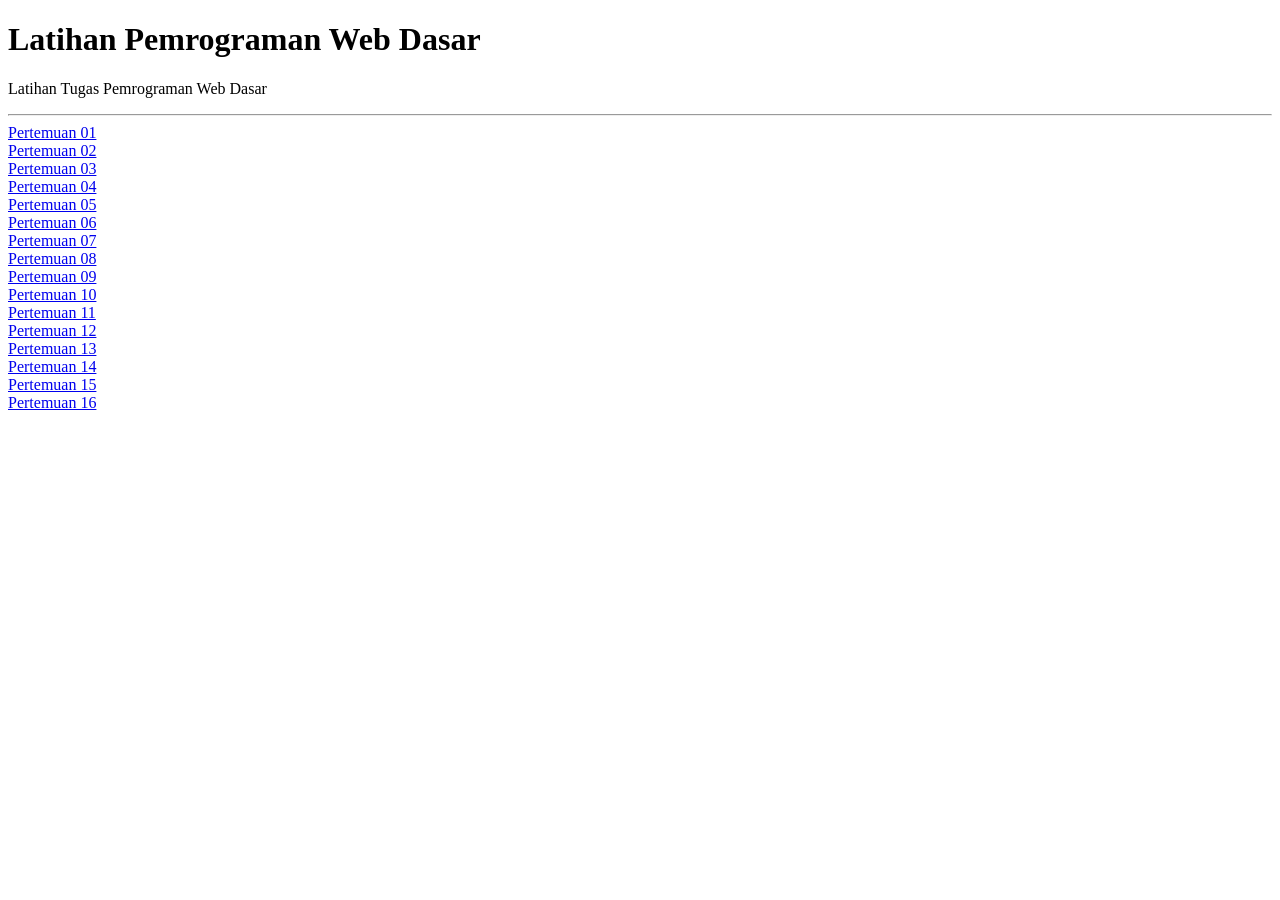
<file: index.html>
<!DOCTYPE html>
<html lang="en">
    <meta charset="UTF-8">
    <meta name="viewport" content="width=device-width, initial-scale=1.0">
    <head><title>Latihan Pemrograman Web Dasar</title></head>
    <body>
    <h1>Latihan Pemrograman Web Dasar</h1>
    <p>Latihan Tugas Pemrograman Web Dasar</p>
    <hr>
    <a href="pertemuan-01/index.html">Pertemuan 01</a><br>
    <a href="pertemuan-02/index.html">Pertemuan 02</a><br>
    <a href="pertemuan-03/index.html">Pertemuan 03</a><br>
    <a href="pertemuan-04/index.html">Pertemuan 04</a><br>
    <a href="pertemuan-05/index.html">Pertemuan 05</a><br>
    <a href="pertemuan-06/index.html">Pertemuan 06</a><br>
    <a href="pertemuan-07/index.html">Pertemuan 07</a><br>
    <a href="pertemuan-08/index.html">Pertemuan 08</a><br>
    <a href="pertemuan-09/index.html">Pertemuan 09</a><br>
    <a href="pertemuan-10/index.html">Pertemuan 10</a><br>
    <a href="pertemuan-11/index.html">Pertemuan 11</a><br>
    <a href="pertemuan-12/index.html">Pertemuan 12</a><br>
    <a href="pertemuan-13/index.html">Pertemuan 13</a><br>
    <a href="pertemuan-14/index.html">Pertemuan 14</a><br>
    <a href="pertemuan-15/index.html">Pertemuan 15</a><br>
    <a href="pertemuan-16/index.html">Pertemuan 16</a><br>
    </body>
    </html>
</file>
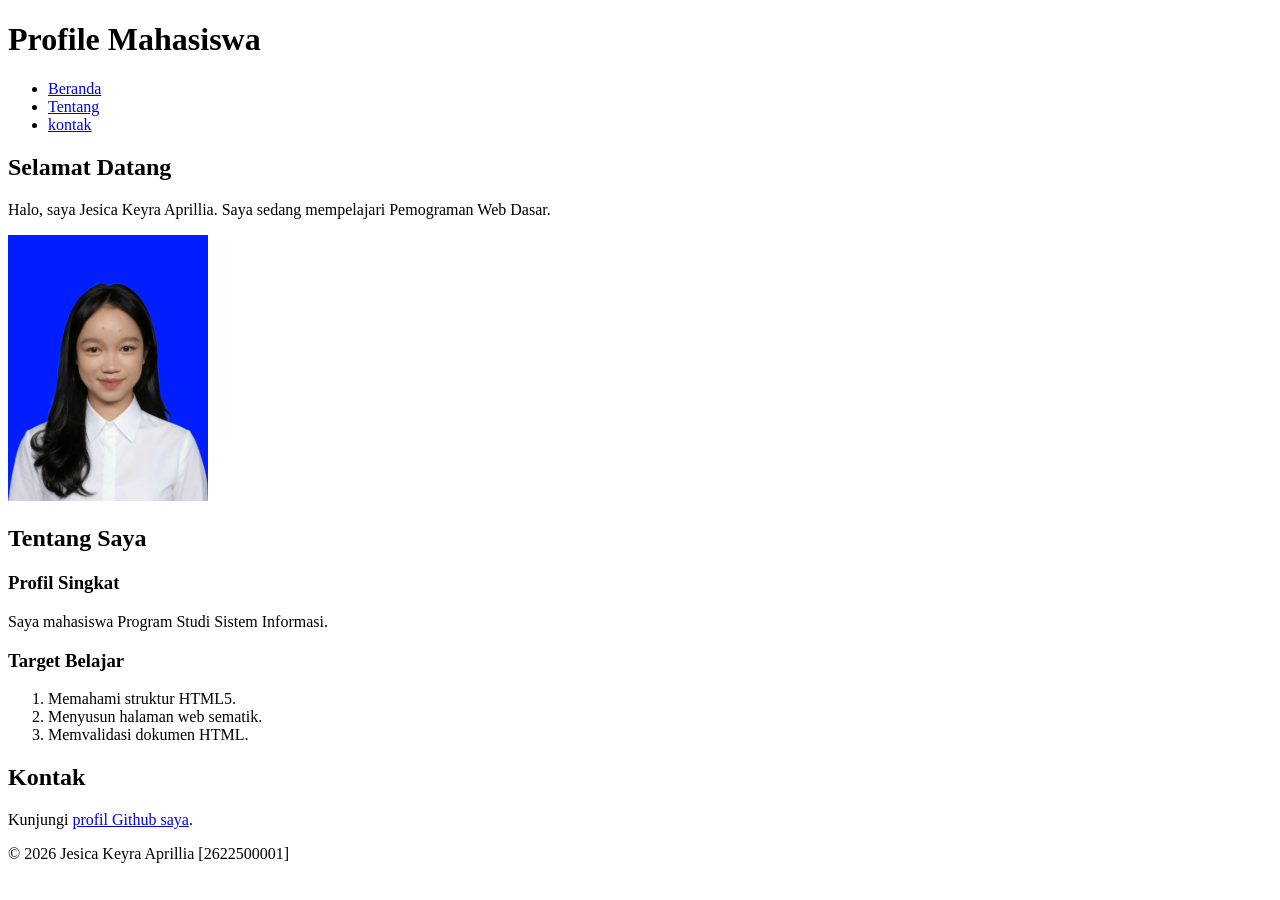
<file: pertemuan-02/index.html>
<!DOCTYPE html>
<html lang="id">
<head>
    <meta charset="UTF-8">
    <meta name="viewport" content="width=device-width, initial-scale=1.0">
    <title>Profile Mahasiswa</title>
</head>
<body>
    <header>
        <h1>Profile Mahasiswa</h1>
        <nav>
            <ul>
                <li><a href="#home">Beranda</a></li>
                <li><a href="#about">Tentang</a></li>
                <li><a href="#contact">kontak</a></li>
            </ul>
        </nav>
    </header>

    <main>
        <section id="home">
            <h2>Selamat Datang</h2>
            <p>Halo, saya Jesica Keyra Aprillia. Saya sedang mempelajari Pemograman Web Dasar.</p>
            <img src="img/foto profile.jpeg" alt="Foto profil Jesica Keyra Aprillia" width="200">
        </section>

        <section id="about">
            <h2>Tentang Saya</h2>
            <article>
                <h3>Profil Singkat</h3>
                <p>Saya mahasiswa Program Studi Sistem Informasi.</p>

                <h3>Target Belajar</h3>
                    <ol>
                        <li>Memahami struktur HTML5.</li>
                        <li>Menyusun halaman web sematik.</li>
                        <li>Memvalidasi dokumen HTML.</li>
                    </ol>
            </article>
        </section>

        <section id="contact">
            <h2>Kontak</h2>
            <p>Kunjungi <a href="https://github.com/2622500001-jesicakeyra">profil Github saya</a>.</p>
        </section>
    </main>

    <footer>
        <p>&copy; 2026 Jesica Keyra Aprillia [2622500001]</p>
    </footer>
</body>
</html>
</file>
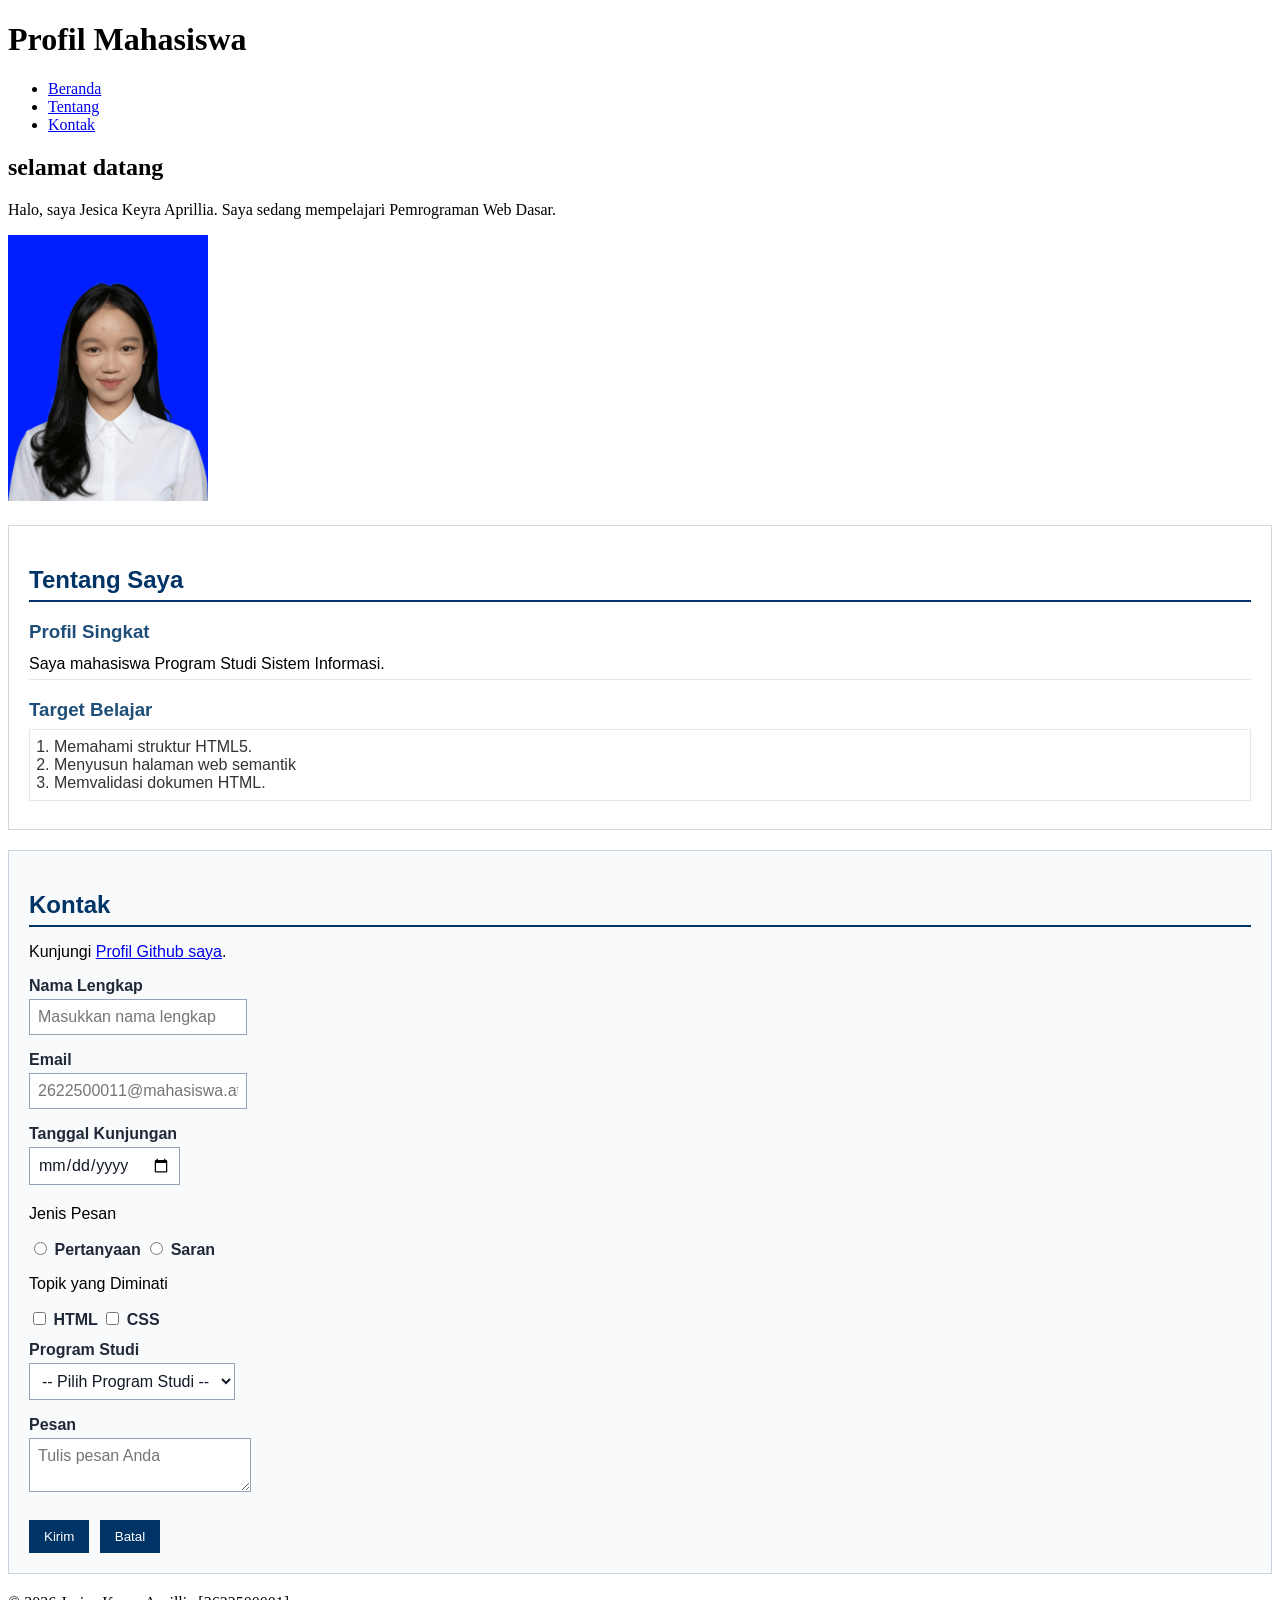
<file: pertemuan-03/index.html>
<!DOCTYPE html>
<html lang="en">
<head>
    <meta charset="UTF-8">
    <meta name="viewport" content="width=device-width, initial-scale=1.0">
    <title>Profil Mahasiswa</title>
    <style>
        #about {
            background-color: #ffffff;
            border: 1px solid #d0d7de;
            padding: 20px;
            margin: 20px 0;
            font-family: Arial, sans-serif;
        }

        #about h2 {
            color: #003366;
            border-bottom: 2px solid #003366;
            padding-bottom: 6px;
            margin-bottom: 16px;
        }

        #about h3 {
            color: #1f4e78;
            margin-bottom: 6px;
        }

        #about p {
            margin: 6px 0;
            padding: 6px 0;
            border-bottom: 1px solid #e6e6e6;
        }

        #about ol {
            color: #333333;
            margin: 8px 0;
            padding: 8px 24px;
            border: 1px solid #e6e6e6;
        }

        #contact {
            background-color: #f8fafc;
            border: 1px solid #cbd5e1;
            padding: 20px;
            margin: 20px 0;
            font-family: Arial, sans-serif;
        }

        #contact h2 {
            color: #003366;
            border-bottom: 2px solid #003366;
            padding-bottom: 6px;
            margin-bottom: 16px;
        }

        .form-group {
            margin: 12px 0;
        }

        #contact label {
            color: #1f2937;
            font-weight: bold;
        }

        .input-form {
            background-color: #ffffff;
            color: #111827;
            font-family: Arial, sans-serif;
            font-size: 16px;
            padding: 8px;
            margin: 4px 0;
            border: 1px solid #94a3b8;
        }

        #contact button {
            background-color: #003366;
            color: #ffffff;
            font-weigth: bold;
            padding: 8px 14px;
            margin: 8px 6px 0 0;
            border: 1px solid #003366;
        }
    </style>
</head>
<body>
    <header>
        <h1>Profil Mahasiswa</h1>
        <nav>
            <ul>
                <li><a href="#home">Beranda</a></li>
                <li><a href="#about">Tentang</a></li>
                <li><a href="#Contact">Kontak</a></li>
            </ul>
        </nav>
    </header>

    <main>
        <section id="home">
            <h2>selamat datang</h2>
            <p>Halo, saya Jesica Keyra Aprillia. Saya sedang mempelajari Pemrograman Web Dasar.</p>
            <img src="img/foto profile.jpeg" alt="Foto Profil Jesica Keyra Aprillia" width="200" />
        </section>

        <section id="about">
            <h2>Tentang Saya</h2>
            <article>
                <h3>Profil Singkat</h3>
                <p>Saya mahasiswa Program Studi Sistem Informasi.</p>

                <h3>Target Belajar</h3>
                <ol>
                    <li>Memahami struktur HTML5.</li>
                    <li>Menyusun halaman web semantik</li>
                    <li>Memvalidasi dokumen HTML.</li>
                </ol>
            </article>
        </section>

        <section id="contact">
            <h2>Kontak</h2>
            <p>Kunjungi <a href="https://github.com/2622500001-jesicakeyra">Profil Github saya</a>.</p>

            <form action="index.html" method="get">
                <div class="form-group">
                    <label for="nama">Nama Lengkap</label><br />
                    <input
                        class="input-form"
                        type="text"
                        id="nama"
                        name="nama"
                        placeholder="Masukkan nama lengkap"
                        minlength="3"
                        maxlength="50"
                        required 
                    />
                </div>

                <div class="form-group">
                    <label for="email">Email</label><br />
                    <input class="input-form" type="email" id="email" name="email" placeholder="2622500011@mahasiswa.atmaluhur.ac.id" required />
                </div>

                <div class="form-group">
                    <label for="tanggal">Tanggal Kunjungan</label><br />
                    <input class="input-form" type="date" id="tanggal" name="tanggal" required />
                </div>

                <div class="form-group">
                    <p>Jenis Pesan</p>
                    <input type="radio" id="pertanyaan" name="jenis_pesan" value="pertanyaan" required />
                    <label for="pertanyaan">Pertanyaan</label>
                    <input type="radio" id="saran" name="jenis_pesan" value="saran"  />
                    <label for="saran">Saran</label>
                 </div>

                 <div class="form-group">
                     <p>Topik yang Diminati</p>
                     <input type="checkbox" id="minat-html" name="minat" value="HTML" />
                     <label for="minat-html">HTML</label>
                     <input type="checkbox" id="minat-css" name="minat" value="CSS" />
                     <label for="minat-css">CSS</label>
                </div>

                <div class="form-group">
                    <label for="prodi">Program Studi</label><br />
                    <select class="input-form" id="prodi" name="prodi" required>
                        <option value="">-- Pilih Program Studi --</option>
                        <option value="sistem-informasi">Sistem Informasi</option>
                        <option value="teknik-informatika">Teknik Informatika</option>
                    </select>
                </div>

                <div class="form-group">
                    <label for="pesan">Pesan</label><br />
                    <textarea
                        class="input-form"
                        id="pesan"
                        name="pesan"
                        maxlength="300"
                        placeholder="Tulis pesan Anda"
                        required
                    ></textarea>
                </div>

                <button type="submit">Kirim</button>
                <button type="reset">Batal</button>
            </form>
        </section>
    </main>

    <footer>
        <p>&copy; 2026 Jesica Keyra Aprillia [2622500001]</p>
    </footer>
</body>
</html>
</file>
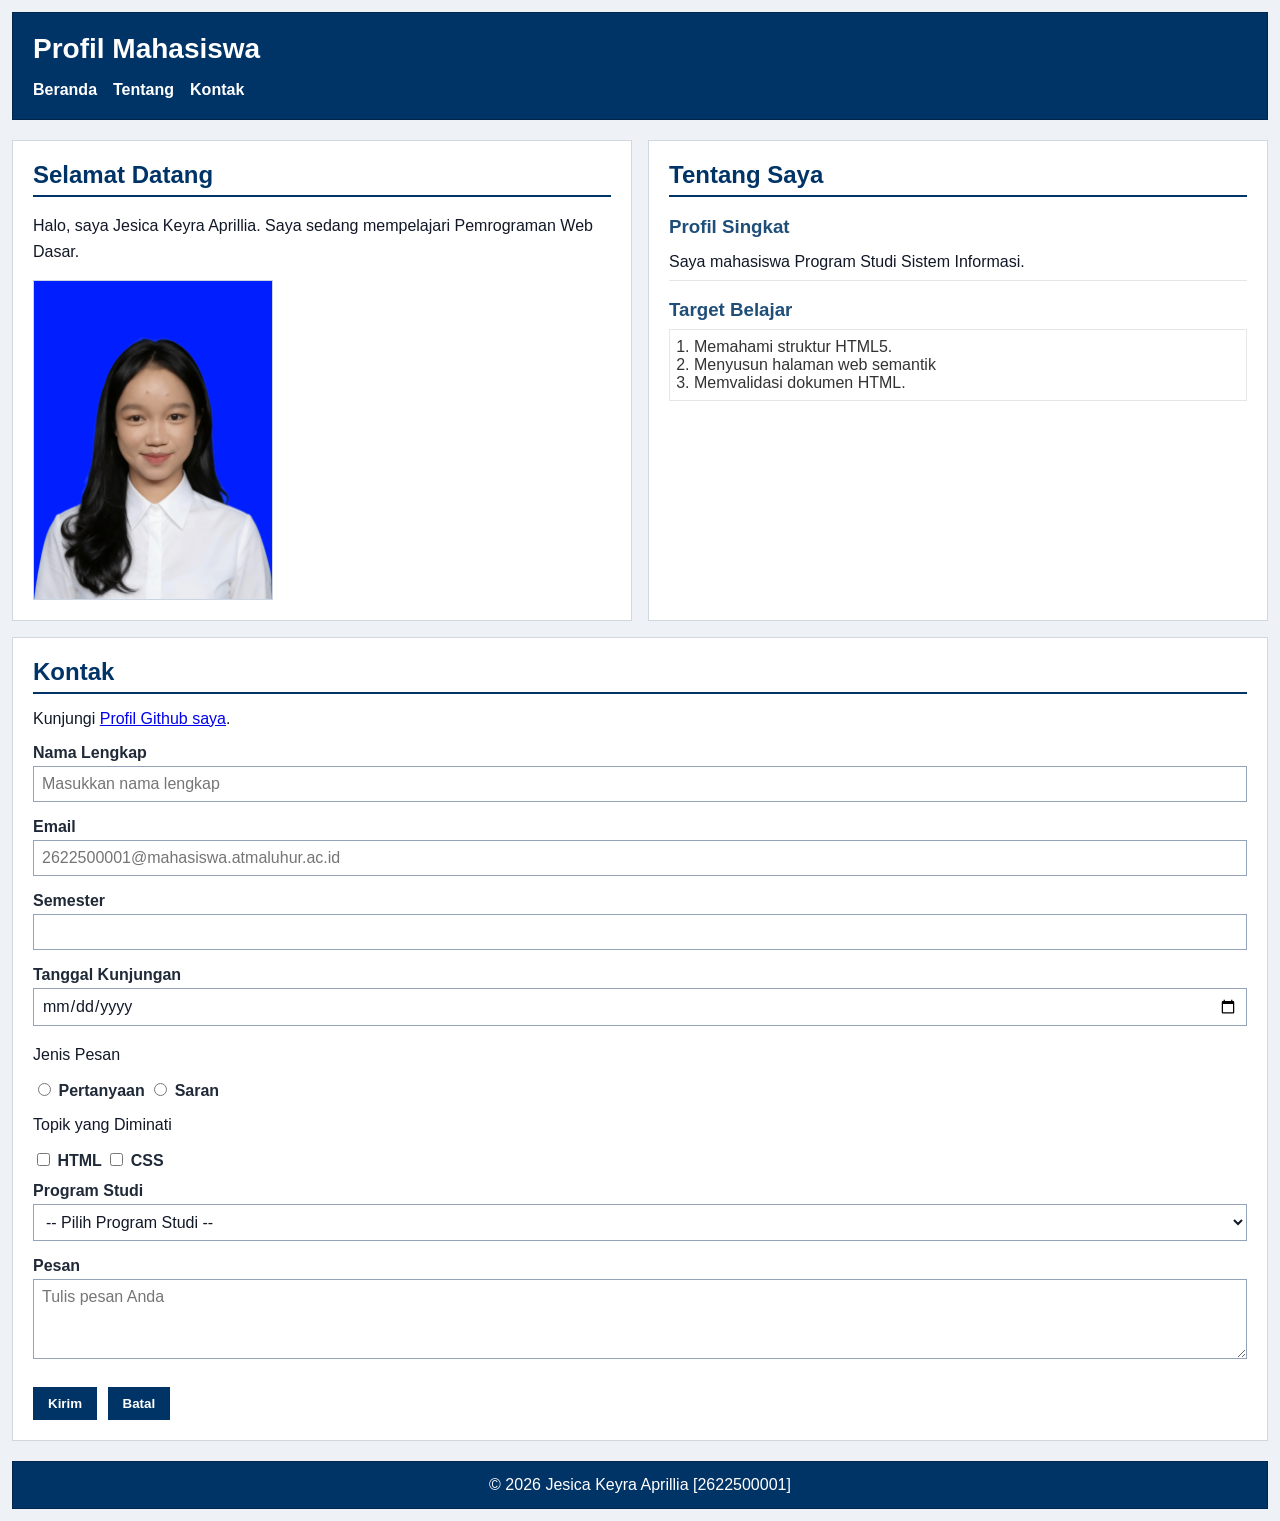
<file: pertemuan-04/index.html>
<!DOCTYPE html>
<html lang="en">
<head>
    <meta charset="UTF-8">
    <meta name="viewport" content="width=device-width, initial-scale=1.0">
    <title>Profil Mahasiswa</title>
    <link rel="stylesheet" href="style.css" />
</head>
<body>
    <header>
        <h1>Profil Mahasiswa</h1>
        <nav>
            <ul>
                <li><a href="#home">Beranda</a></li>
                <li><a href="#about">Tentang</a></li>
                <li><a href="#contact">Kontak</a></li>
            </ul>
        </nav>
    </header>

    <main>
        <section id="home">
            <h2>Selamat Datang</h2>
            <p>Halo, saya Jesica Keyra Aprillia. Saya sedang mempelajari Pemrograman Web Dasar.</p>
            <img src="img/foto profile.jpeg" alt="Foto Profil Jesica Keyra Aprillia" width="200" />
        </section>

        <section id="about">
            <h2>Tentang Saya</h2>
            <article>
                <h3>Profil Singkat</h3>
                <p>Saya mahasiswa Program Studi Sistem Informasi.</p>

                <h3>Target Belajar</h3>
                <ol>
                    <li>Memahami struktur HTML5.</li>
                    <li>Menyusun halaman web semantik</li>
                    <li>Memvalidasi dokumen HTML.</li>
                </ol>
            </article>
        </section>

        <section id="contact">
            <h2>Kontak</h2>
            <p>Kunjungi <a href="https://github.com/2622500001-jesicakeyra">Profil Github saya</a>.</p>

            <form action="index.html" method="get">
                <div class="form-group">
                    <label for="nama">Nama Lengkap</label><br />
                    <input
                        class="input-form"
                        type="text"
                        id="nama"
                        name="nama"
                        placeholder="Masukkan nama lengkap"
                        minlength="3"
                        maxlength="50"
                        required 
                    />
                </div>

                <div class="form-group">
                    <label for="email">Email</label><br />
                    <input class="input-form" type="email" id="email" name="email" placeholder="2622500001@mahasiswa.atmaluhur.ac.id" required />
                </div>

                <div class="form-group">
                    <label for="semester">Semester</label><br />
                    <input class="input-form" type="number" id="semester" name="semester" min="1" max="14" required />
                </div>
                
                <div class="form-group">
                    <label for="tanggal">Tanggal Kunjungan</label><br />
                    <input class="input-form" type="date" id="tanggal" name="tanggal" required />
                </div>

                <div class="form-group">
                    <p>Jenis Pesan</p>
                    <input type="radio" id="pertanyaan" name="jenis_pesan" value="pertanyaan" required />
                    <label for="pertanyaan">Pertanyaan</label>
                    <input type="radio" id="saran" name="jenis_pesan" value="saran"  />
                    <label for="saran">Saran</label>
                 </div>

                 <div class="form-group">
                     <p>Topik yang Diminati</p>
                     <input type="checkbox" id="minat-html" name="minat" value="HTML" />
                     <label for="minat-html">HTML</label>
                     <input type="checkbox" id="minat-css" name="minat" value="CSS" />
                     <label for="minat-css">CSS</label>
                </div>

                <div class="form-group">
                    <label for="prodi">Program Studi</label><br />
                    <select class="input-form" id="prodi" name="prodi" required>
                        <option value="">-- Pilih Program Studi --</option>
                        <option value="sistem-informasi">Sistem Informasi</option>
                        <option value="teknik-informatika">Teknik Informatika</option>
                    </select>
                </div>

                <div class="form-group">
                    <label for="pesan">Pesan</label><br />
                    <textarea
                        class="input-form"
                        id="pesan"
                        name="pesan"
                        maxlength="300"
                        placeholder="Tulis pesan Anda"
                        required
                    ></textarea>
                </div>

                <button type="submit">Kirim</button>
                <button type="reset">Batal</button>
            </form>
        </section>
    </main>

    <footer>
        <p>&copy; 2026 Jesica Keyra Aprillia [2622500001]</p>
    </footer>
</body>
</html>
</file>
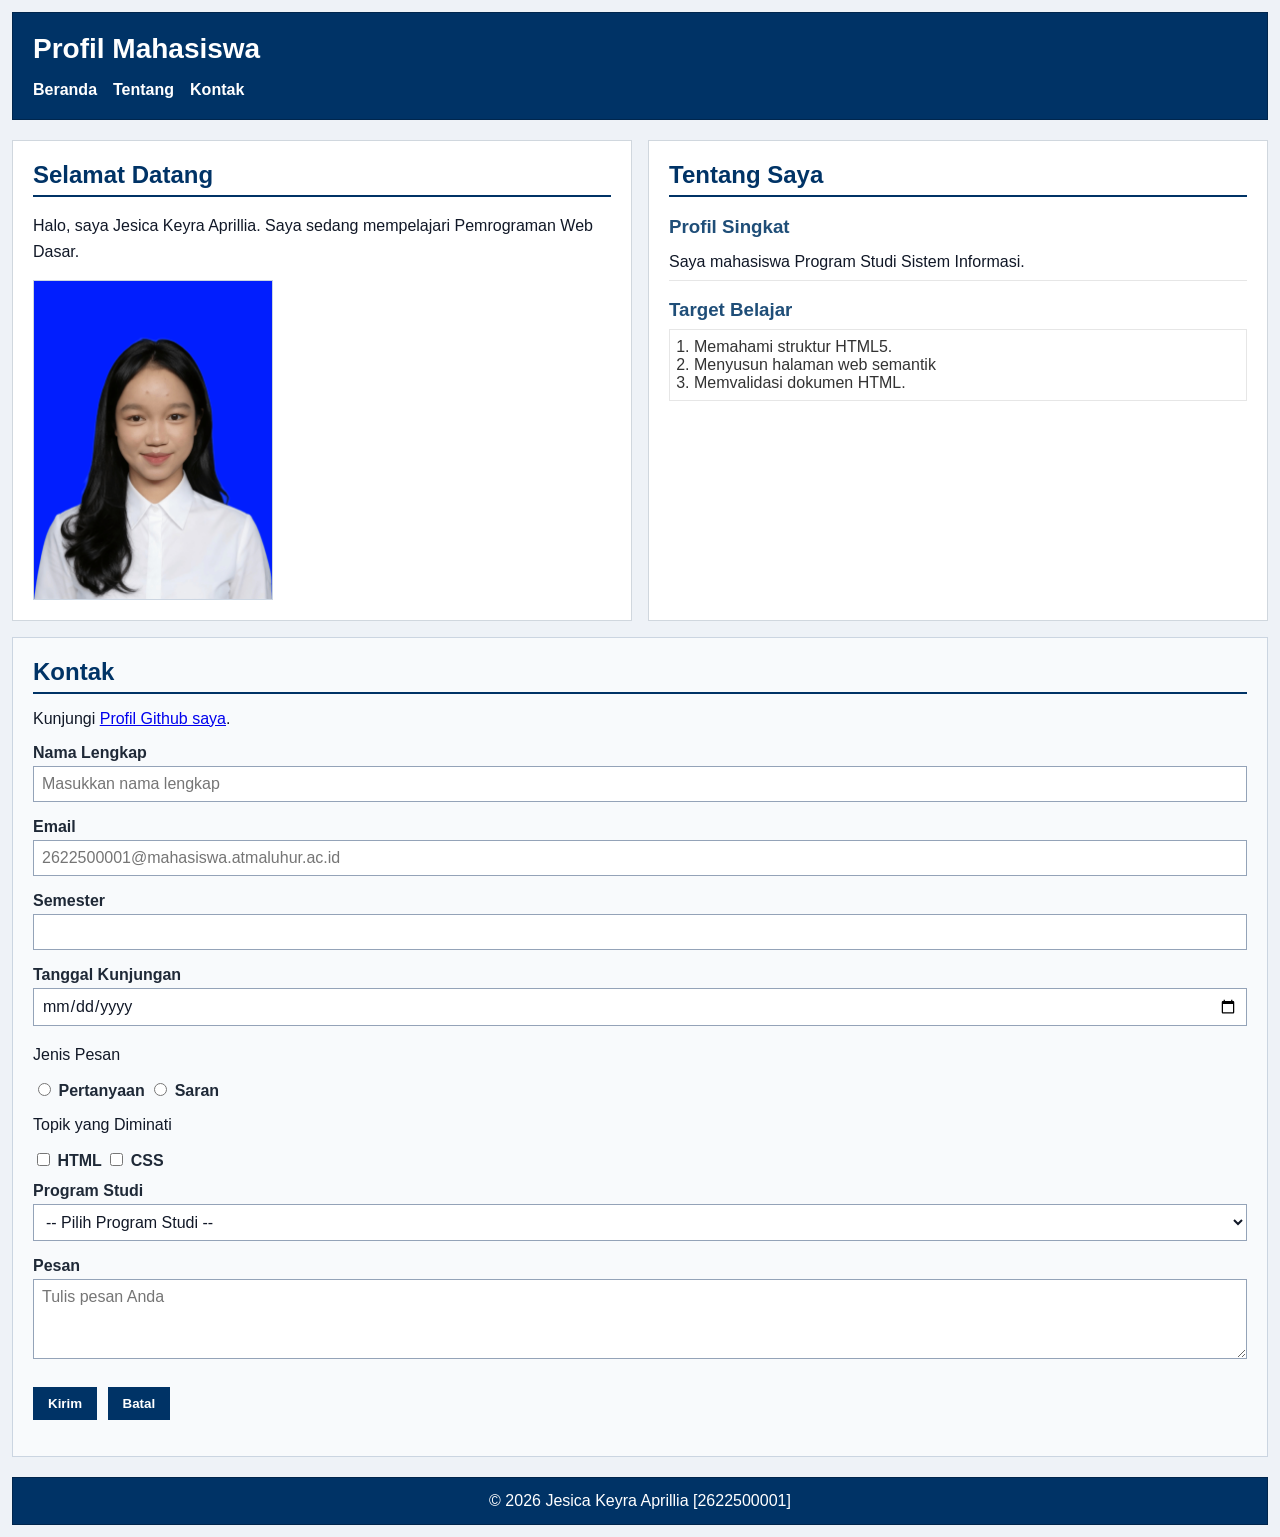
<file: pertemuan-05/index.html>
<!DOCTYPE html>
<html lang="en">
<head>
    <meta charset="UTF-8">
    <meta name="viewport" content="width=device-width, initial-scale=1.0">
    <title>Profil Mahasiswa</title>
    <link rel="stylesheet" href="style.css" />
</head>

<body>
    <header>
        <div class="header-top">
            <h1>Profil Mahasiswa</h1>
            <button class="nav-toggle" id="navToggle" type="button" aria-label="Buka navigasi" aria-controls="navMenu" aria-expanded="false">
                &#9776;
            </button>
        </div>

        <nav>
            <ul id="navMenu">
                <li><a href="#home">Beranda</a></li>
                <li><a href="#about">Tentang</a></li>
                <li><a href="#contact">Kontak</a></li>
            </ul>
        </nav>
    </header>

    <main>
        <section id="home">
            <h2>Selamat Datang</h2>
            <p>Halo, saya Jesica Keyra Aprillia. Saya sedang mempelajari Pemrograman Web Dasar.</p>
            <img src="img/foto profile.jpeg" alt="Foto Profil Jesica Keyra Aprillia" width="200" />
        </section>

        <section id="about">
            <h2>Tentang Saya</h2>

            <article>
                <h3>Profil Singkat</h3>
                <p>Saya mahasiswa Program Studi Sistem Informasi.</p>

                <h3>Target Belajar</h3>

                <ol>
                    <li>Memahami struktur HTML5.</li>
                    <li>Menyusun halaman web semantik</li>
                    <li>Memvalidasi dokumen HTML.</li>
                </ol>
            </article>
        </section>

        <section id="contact">
            <h2>Kontak</h2>

            <p>
                Kunjungi
                <a href="https://github.com/2622500001-jesicakeyra">Profil Github saya</a>.
            </p>

            <form id="contactForm" action="index.html" method="get" novalidate>
                <div class="form-group">
                    <label for="nama">Nama Lengkap</label><br />

                    <input
                        class="input-form"
                        type="text"
                        id="nama"
                        name="nama"
                        placeholder="Masukkan nama lengkap"
                        minlength="3"
                        maxlength="50"
                        required 
                    />
                </div>

                <div class="form-group">
                    <label for="email">Email</label><br />

                    <input class="input-form" type="email" id="email" name="email" placeholder="2622500001@mahasiswa.atmaluhur.ac.id" required />
                </div>

                <div class="form-group">
                    <label for="semester">Semester</label><br />

                    <input class="input-form" type="number" id="semester" name="semester" min="1" max="14" required />
                </div>
                
                <div class="form-group">
                    <label for="tanggal">Tanggal Kunjungan</label><br />

                    <input class="input-form" type="date" id="tanggal" name="tanggal" required />
                </div>

                <div class="form-group">
                    <p>Jenis Pesan</p>

                    <input type="radio" id="pertanyaan" name="jenis_pesan" value="pertanyaan" required />
                    <label for="pertanyaan">Pertanyaan</label>

                    <input type="radio" id="saran" name="jenis_pesan" value="saran"  />
                    <label for="saran">Saran</label>
                 </div>

                 <div class="form-group">
                     <p>Topik yang Diminati</p>

                     <input type="checkbox" id="minat-html" name="minat" value="HTML" />
                     <label for="minat-html">HTML</label>

                     <input type="checkbox" id="minat-css" name="minat" value="CSS" />
                     <label for="minat-css">CSS</label>
                </div>

                <div class="form-group">
                    <label for="prodi">Program Studi</label><br />

                    <select class="input-form" id="prodi" name="prodi" required>
                        <option value="">-- Pilih Program Studi --</option>
                        <option value="SI">Sistem Informasi</option>
                        <option value="TI">Teknik Informatika</option>
                    </select>
                </div>

                <div class="form-group">
                    <label for="pesan">Pesan</label><br />

                    <textarea
                        class="input-form"
                        id="pesan"
                        name="pesan"
                        maxlength="300"
                        placeholder="Tulis pesan Anda"
                        required
                    ></textarea>
                </div>

                <button type="submit">Kirim</button>
                <button type="reset">Batal</button>
                <p id="formFeedback"></p>
            </form>
        </section>
    </main>

    <footer>
        <p>&copy; 2026 Jesica Keyra Aprillia [2622500001]</p>
    </footer>
    <script src="script.js"></script>
</body>
</html>
</file>
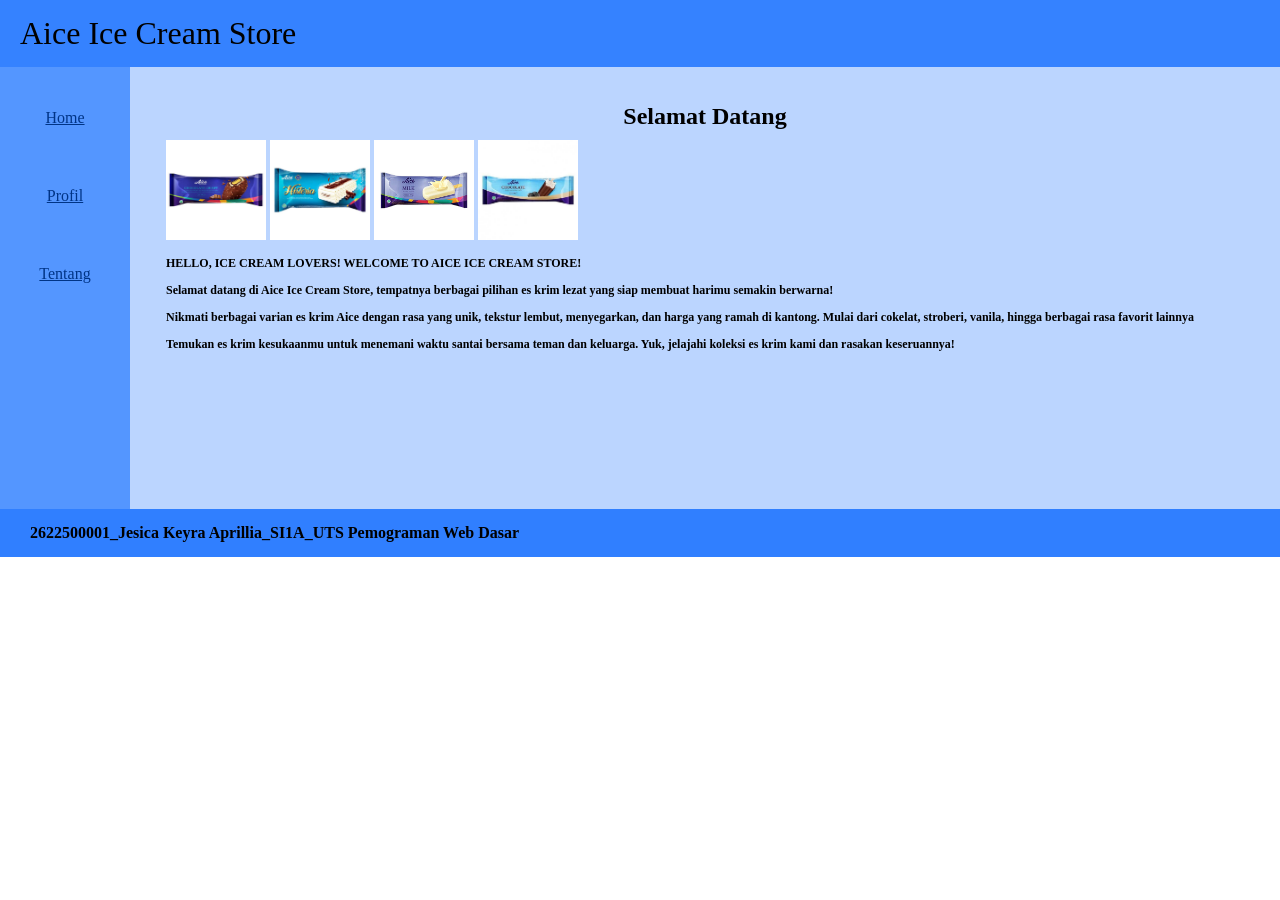
<file: pertemuan-08/index.html>
<!DOCTYPE html>
<html>
<head>
    <title>Home - Aice Ice Cream Store</title>
    <link rel="stylesheet" href="style.css">
</head>
<body>
    <div id="header">
        <h1>Aice Ice Cream Store</h1>
    </div>
    <div id="menu">
        <a href="index.html">Home</a>
        <a href="profil.html">Profil</a>
        <a href="tentang.html">Tentang</a>
    </div>
    <div id="isi">
        <h2>Selamat Datang</h2>
        <div id="gambar">
            <img src="images1.jpg">
            <img src="images2.jpg">
            <img src="images3.jpg">
            <img src="images4.jpg">
        </div>
        <p>
            HELLO, ICE CREAM LOVERS! WELCOME TO AICE ICE CREAM STORE!
        </p>
        <p>
            Selamat datang di Aice Ice Cream Store, tempatnya berbagai pilihan es krim lezat yang siap membuat harimu semakin berwarna! 
        </p>
        <p>
            Nikmati berbagai varian es krim Aice dengan rasa yang unik, tekstur lembut, menyegarkan, dan harga yang ramah di kantong. Mulai dari cokelat, stroberi, vanila, hingga berbagai rasa favorit lainnya
        </p>
        <p> 
            Temukan es krim kesukaanmu untuk menemani waktu santai bersama teman dan keluarga. Yuk, jelajahi koleksi es krim kami dan rasakan keseruannya!
        </p>
    </div>
    <div id="footer">
        2622500001_Jesica Keyra Aprillia_SI1A_UTS Pemograman Web Dasar
    </div>
</body>
</html>
</file>
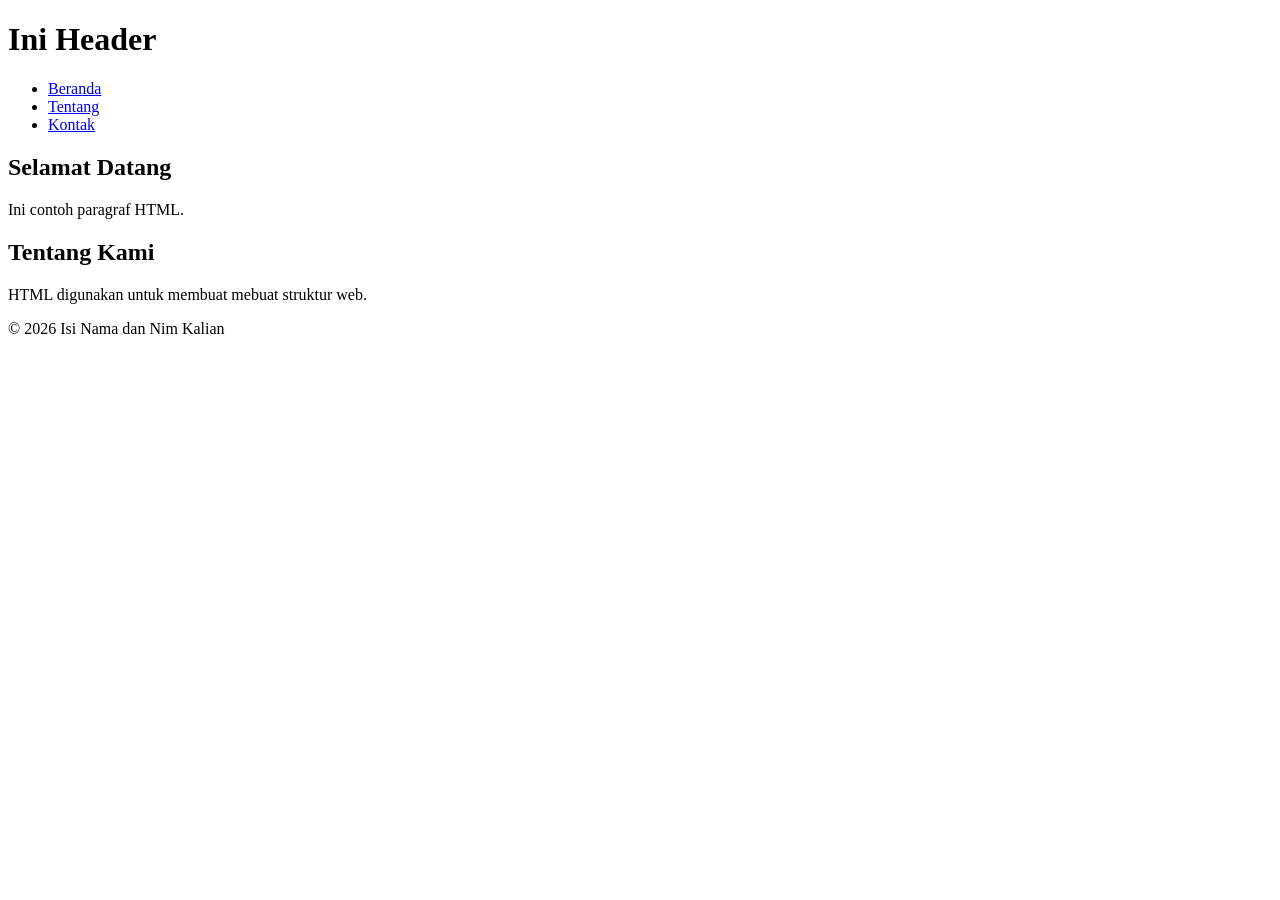
<file: pertemuan-02/emmet.html>
<!DOCTYPE html>
<html lang="id">
<head>
    <meta charset="UTF-8">
    <meta name="viewport" content="width=device-width, initial-scale=1.0">
    <title>Judul Halaman</title>
</head>
<body>
   <header>
     <h1>Ini Header</h1>
     <nav>
        <ul>
            <li><a href="#home">Beranda</a></li>
            <li><a href="#about">Tentang</a></li>
            <li><a href="#contact">Kontak</a></li>
     </nav>
   </header>
  <main>
    <section id="home">
        <h2>Selamat Datang</h2>
        <p>Ini contoh paragraf HTML.</p>
    </section>

    <section id="about">
        <h2>Tentang Kami</h2>
        <p>HTML digunakan untuk membuat mebuat struktur web.</p>
    </section>
  </main>
  
  <footer>
    <p>&copy; 2026 Isi Nama dan Nim Kalian</p>
  </footer>
</body>
</html>
</file>
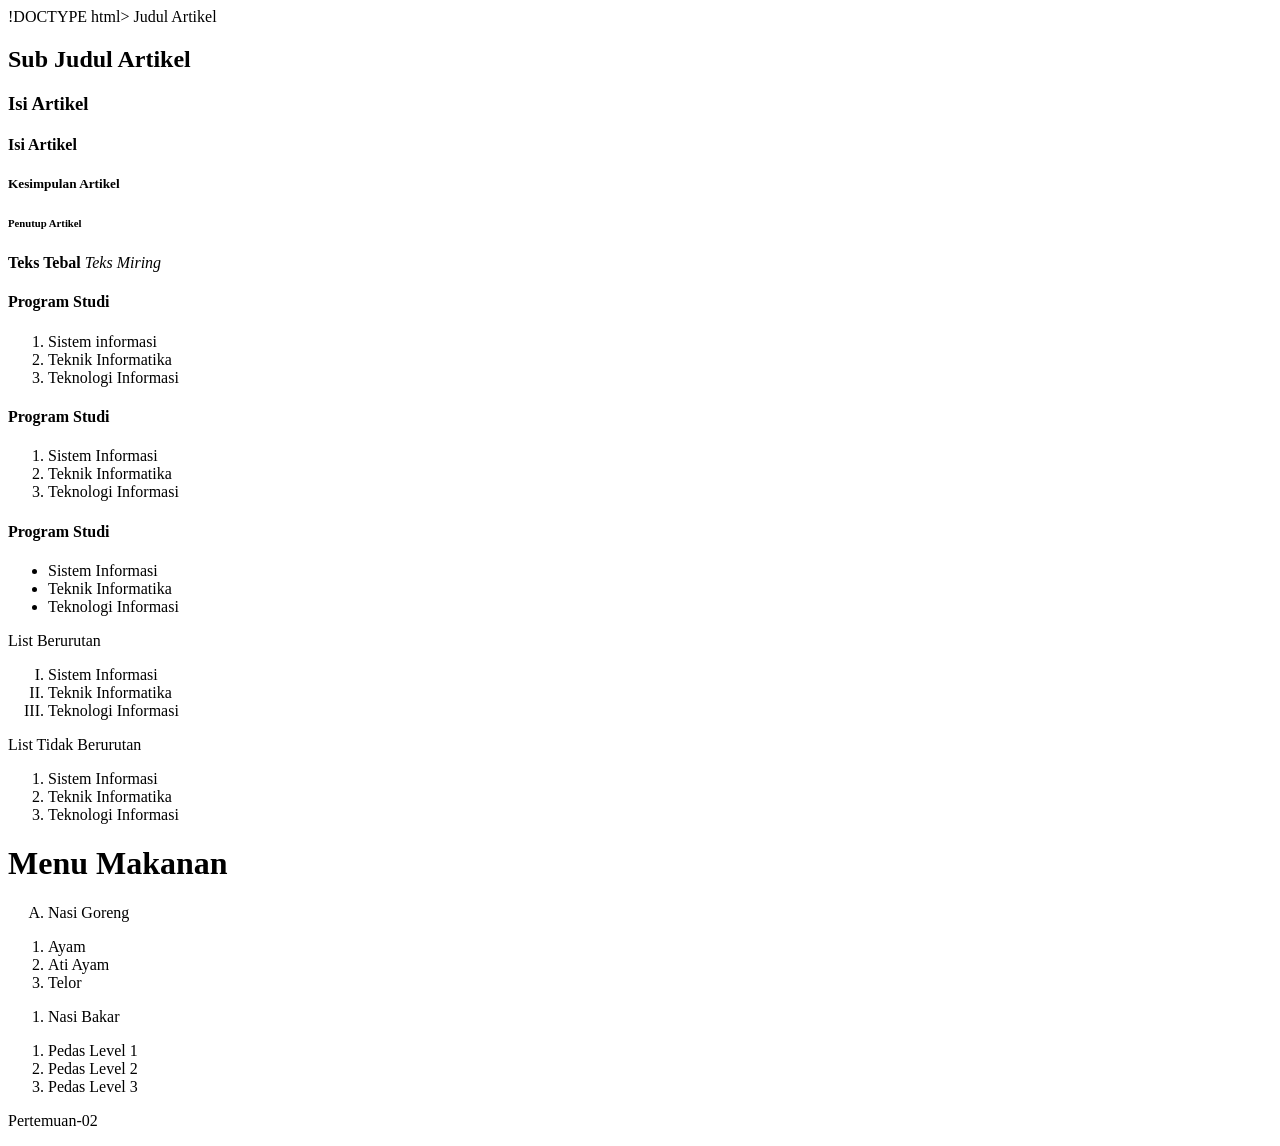
<file: pertemuan-02/latihan1.html>
!DOCTYPE html>
<html>
<head>
    <title>Dasar HTML></title>
</head>
<body>
 
<hi>Judul Artikel</hi> 
<h2>Sub Judul Artikel</h2>
<h3>Isi Artikel</h3> 
<h4>Isi Artikel</h4>
<h5>Kesimpulan Artikel</h5>
<h6> Penutup Artikel</h6>

</body>
</html>
<b>Teks Tebal</b>
<i>Teks Miring</i>
<h4>Program Studi</h4>
<ol>
    <li>Sistem informasi</li>
    <li>Teknik Informatika</li>
    <li>Teknologi Informasi</li>
</ol>
<h4>Program Studi</h4>
<ol type=a">
    <li>Sistem Informasi</li>
    <li>Teknik Informatika</li>
    <li>Teknologi Informasi</li>
</ol>
<h4>Program Studi</h4>
<ul>
    <li>Sistem Informasi</li>
    <li>Teknik Informatika</li>
    <li>Teknologi Informasi</li>
</ul>
<hi>List Berurutan</hi> 
<ol type ="I">
    <li>Sistem Informasi</li>
    <li>Teknik Informatika</li>
    <li>Teknologi Informasi</li>
</ol>
<hi>List Tidak Berurutan</hi>
<ol type="cricle">
    <li>Sistem Informasi</li>
    <li>Teknik Informatika</li>
    <li>Teknologi Informasi</li>
</ol>
<h1>Menu Makanan</h1>
<ol type="A">
    <li>Nasi Goreng</li>
</ol>
<ol type 1 >
    <li>Ayam</li>
    <li>Ati Ayam</li> 
    <li>Telor</li>
</ol>
<ol type="B">
    <li>Nasi Bakar</li>
</ol>
<ol type 2>
    <li>Pedas Level 1</li>
    <li>Pedas Level 2</li>
    <li>Pedas Level 3</li>
</ol>
<p>Pertemuan-02</p>
<body>
<html>
</file>
<file: pertemuan-04/style.css>
* {
    box-sizing: border-box;
}

body {
    margin: 0;
    padding: 12px;
    font-family: Arial, sans-serif;
    color:#111827;
    background-color:#eef2f7;
}

/*header */
header {
    background-color:#003366;
    color:#ffffff;
    padding: 20px;
    margin-bottom: 20px;
    border: 1px solid #00264d;
}

header h1 {
    margin: 0 0 16px;
    font-size: 28px;
}

nav ul {
    display: flex;
    flex-direction: column;
    justify-content: flex-start;
    align-items: flex-start;
    gap: 8px;
    margin: 0;
    padding: 0;
    list-style: none;
}

nav a {
    color: #ffffff;
    font-weight: bold;
    text-decoration: none;
}

main {
    display: grid;
    grid-template-columns: 1fr;
    gap: 16px;
}

section {
    width: 100%;
}

#home {
    background-color: #ffffff;
    border: 1px solid #d0d7de;
    padding: 20px;
    margin: 0;
}

#home h2 {
    color: #003366;
    border-bottom: 2px solid #003366;
    padding-bottom: 6px;
    margin-top: 0;
    margin-bottom: 16px;
}

#home p {
    line-height: 1.6;
    margin: 0 0 16px;
}

#home img {
    display: block;
    width: 240px;
    max-width: 100%;
    height: auto;
    border: 1px solid #cbd5e1;
}

#about {
    background-color: #ffffff;
    border: 1px solid #d0d7de;
    padding: 20px;
    margin: 0;
    font-family: Arial, sans-serif;
}

#about h2 {
    color: #003366;
    border-bottom: 2px solid #003366;
    padding-bottom: 6px;
    margin-top: 0;
    margin-bottom: 16px;
}

#about h3 {
    color: #1f4e78;
    margin-bottom: 6px;
}

#about p {
    line-height: 1.5;
    margin: 6px 0;
    padding: 6px 0;
    border-bottom: 1px solid #e6e6e6;
}

#about ol {
    color: #333333;
    margin: 8px 0;
    padding: 8px 24px;
    border: 1px solid #e6e6e6;
}

#contact {
    background-color: #ffffff;
    border: 1px solid #d0d7de;
    padding: 20px;
    margin: 0;
    font-family: Arial, sans-serif;
    grid-column: 1 / -1;
}

#contact h2 {
    color: #003366;
    border-bottom: 2px solid #003366;
    padding-bottom: 6px;
    margin-top: 0;
    margin-bottom: 16px;
}

.form-group {
    margin: 12px 0;
}

#contact label {
    color: #1f2937;
    font-weight: bold;
}

.input-form {
    background-color: #ffffff;
    color: #111827;
    font-family: Arial, sans-serif;
    font-size: 16px;
    padding: 8px;
    margin: 4px 0;
    border: 1px solid #94a3b8;
    width: 100%;
    max-width: 100%;
}

#contact textarea {
   min-height: 80px;
   resize: vertical;
}

#contact button {
    cursor: pointer;
    background-color: #003366;
    color: #ffffff;
    font-weight: bold;
    padding: 8px 14px;
    margin: 8px 6px 0 0;
    border: 1px solid #003366;
}

/* Footer */
footer {
    background-color: #003366;
    color: #ffffff;
    text-align: center;
    padding: 14px 20px;
    margin-top: 20px;
    border: 1px solid #00264d;
}

footer p {
    margin: 0;
}

@media (min-width: 768px) {
    /* aturan css untuk layar dengan lebar minimal 768px */
    main {
        grid-template-columns: 1fr 1fr;
    }

    nav ul {
        flex-direction: row;
        justify-content: flex-start;
        align-items: center;
        gap: 16px;
    }

    #contact {
        grid-column: 1 / -1;
    }
}
</file>
<file: pertemuan-05/style.css>
* {
    box-sizing: border-box;
}

body {
    margin: 0;
    padding: 12px;
    font-family: Arial, sans-serif;
    color:#111827;
    background-color:#eef2f7;
}

/*header */
header {
    background-color:#003366;
    color:#ffffff;
    padding: 20px;
    margin-bottom: 20px;
    border: 1px solid #00264d;
}

header h1 {
    margin: 0;
    font-size: 28px;
}

.header-top {
    display: flex;
    justify-content: space-between;
    align-items: center;
}

#navMenu {
    display: none;
}

#navMenu.nav-open {
    display: flex;
    flex-direction: column;
    margin-top: 16px;
}

.nav-toggle {
    display: block;
    border: none;
    background: transparent;
    color: #ffffff;
    font-size: 1.8rem;
    line-height: 1;
    cursor: pointer;
}

/* Navigasi */
nav ul {
    display: flex;
    flex-direction: column;
    justify-content: flex-start;
    align-items: flex-start;
    gap: 12px;
    margin: 0;
    padding: 0;
    list-style: none;
}

nav a {
    color: #ffffff;
    font-weight: bold;
    text-decoration: none;
}

/* Layout utama */
main {
    display: grid;
    grid-template-columns: 1fr;
    gap: 16px;
}

section {
    width: 100%;
}

/* Bagian Home */
#home {
    background-color: #ffffff;
    border: 1px solid #d0d7de;
    padding: 20px;
    margin: 0;
}

#home h2 {
    color: #003366;
    border-bottom: 2px solid #003366;
    padding-bottom: 6px;
    margin-top: 0;
    margin-bottom: 16px;
}

#home p {
    line-height: 1.6;
    margin: 0 0 16px;
}

#home img {
    display: block;
    width: 240px;
    max-width: 100%;
    height: auto;
    border: 1px solid #cbd5e1;
}

/* Bagian Tentang */
#about {
    background-color: #ffffff;
    border: 1px solid #d0d7de;
    padding: 20px;
    margin: 0;
}

#about h2 {
    color: #003366;
    border-bottom: 2px solid #003366;
    padding-bottom: 6px;
    margin-top: 0;
    margin-bottom: 16px;
}

#about h3 {
    color: #1f4e78;
    margin-bottom: 6px;
}

#about p {
    margin: 6px 0;
    padding: 6px 0;
    border-bottom: 1px solid #e6e6e6;
    line-height: 1.5;
}

#about ol {
    color: #333333;
    margin: 8px 0;
    padding: 8px 24px;
    border: 1px solid #e6e6e6;
}

/* Bagian Kontak */
#contact {
    background-color: #f8fafc;
    border: 1px solid #cbd5e1;
    padding: 20px;
    margin: 0;
}

#contact h2 {
    color: #003366;
    border-bottom: 2px solid #003366;
    padding-bottom: 6px;
    margin-top: 0;
    margin-bottom: 16px;
}

.form-group {
    margin: 12px 0;
}

#contact label {
    color: #1f2937;
    font-weight: bold;
}

.input-form {
    width: 100%;
    max-width: 100%;
    background-color: #ffffff;
    color: #111827;
    font-family: Arial, sans-serif;
    font-size: 16px;
    padding: 8px;
    margin: 4px 0;
    border: 1px solid #94a3b8;
}

#contact textarea {
   min-height: 80px;
   resize: vertical;
}

#contact button {
    background-color: #003366;
    color: #ffffff;
    font-weight: bold;
    padding: 8px 14px;
    margin: 8px 6px 0 0;
    border: 1px solid #003366;
    cursor: pointer;
}

/* Footer */
footer {
    background-color: #003366;
    color: #ffffff;
    text-align: center;
    padding: 14px 20px;
    margin-top: 20px;
    border: 1px solid #00264d;
}

footer p {
    margin: 0;
}

.form-feedback-error {
    color: #c62828 ;
}

.form-feedback-success {
    color: #2e7d32;
}

/* Layout untuk viewport yang lebih lebar */
@media (min-width: 768px) {
    nav {
        margin-top: 16px;
    }

    nav ul {
        flex-direction: row;
        justify-content: flex-start;
        align-items: center;
        gap: 16px;
    }

    main {
        grid-template-columns: 1fr 1fr;
    }

    #contact {
        grid-column: 1 / -1;
    }

    #navMenu {
        display: flex;
        flex-direction: row;
    }

    .nav-toggle {
        display: none;
    }
}
</file>
<file: pertemuan-08/style.css>
body {
    margin: 0;
    font-family: "Times New Roman", serif;
}
#header {
    background-color: #3582ff;
    padding: 15px 20px;
}
#header h1 {
    margin: 0;
    font-weight: normal;
}
#menu {
    float: left;
    width: 130px;
    height: 400px;
    background-color: #5496ff;
    text-align: center;
    padding-top: 42px;
}
#menu a {
    display: block;
    margin-bottom: 60px;
    color: #003486;
}
#isi {
    margin-left: 130px;
    min-height: 370px;
    padding: 36px;
    background-color: #bbd5ff;
}
#isi h2 {
    text-align: center;
    margin: 0 0 10px 0;
}
#gambar img {
    width: 100px;
    height: 100px;
}
.profil img {
    display: inline-block;
    width: 110px;
    margin: 10px;
    text-align: justify;
}
.aice {
    display: inline-block;
    width: 110px;
    margin: 15px;
    text-align: justify;
}
.aice img {
    width: 100px;
    height: 100px;
}
#isi .aice p {
    display: inline-block;
    font-size: 12px;
    text-align: justify;
}
#isi p {
    font-size: 12px;
    font-weight: bold;
    text-align: justify;
}
#footer {
    clear: both;
    background-color: #307fff;
    padding: 15px 30px;
    font-weight: bold;
}
#contact {
    background-color: #f8fafc;
    border: 1px solid #cbd5e1;
    padding: 18px;
    margin: 0;
}
#contact h2 {
    color: #003366;
    border-bottom: 2px solid #003366;
    padding-bottom: 6px;
    margin-top: 0;
    margin-bottom: 14px;
}
.form-group {
    margin: 10px 0;
}
#contact label {
    color: #1f2937;
    font-weight: bold;
}
.input-form {
    width: 100%;
    max-width: 100%;
    background-color: #ffffff;
    color: #111827;
    font-family: Arial, sans-serif;
    font-size: 12px;
    padding: 3px;
    margin: 2px 0;
    border: 1px solid #94a3b8;
}
</file>
